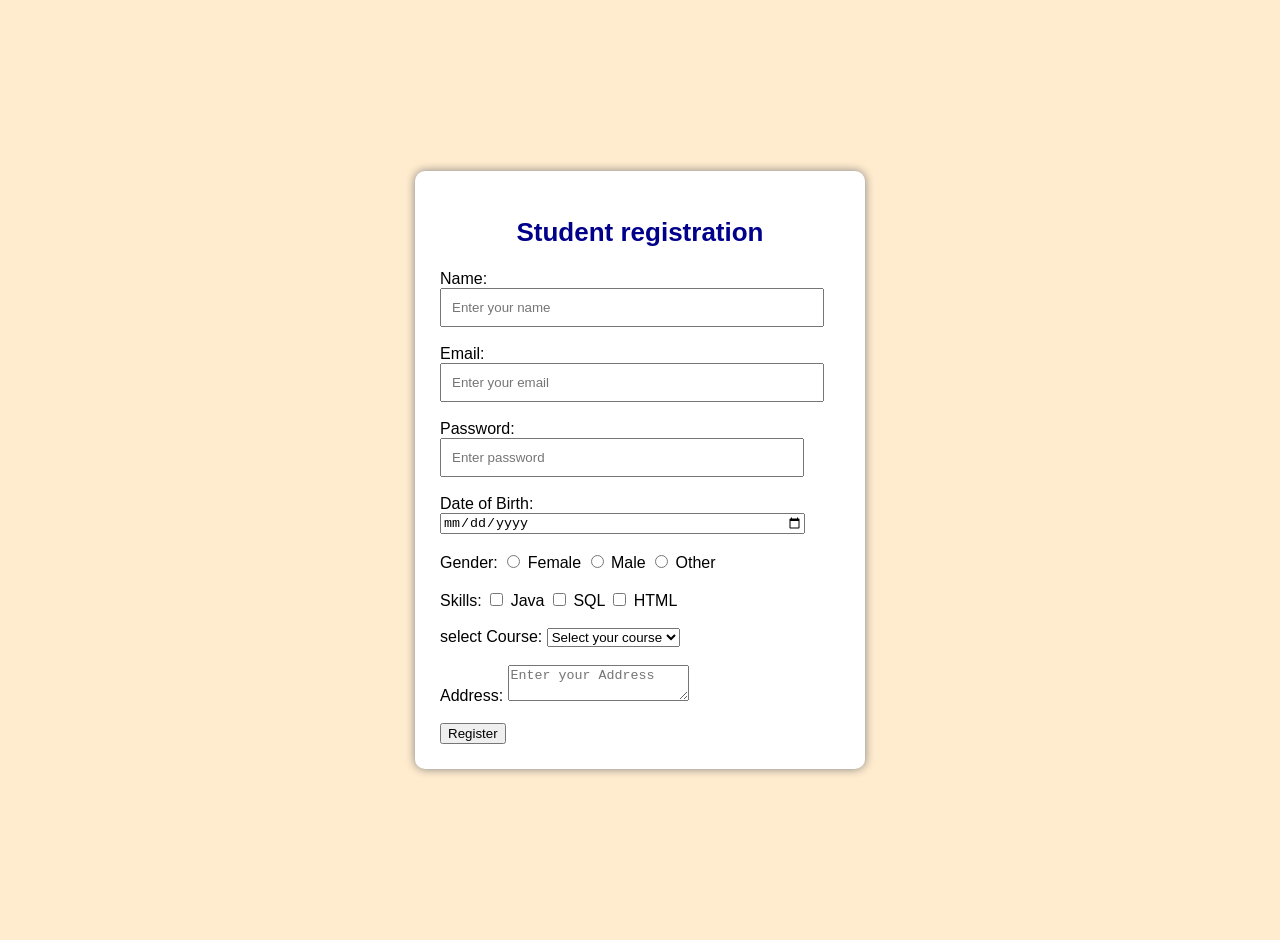
<file: forms.html>
<!DOCTYPE html>
<html lang="en">
<head>
    <meta charset="UTF-8">
    <meta name="viewport" content="width=device-width, initial-scale=1.0">
    <link rel="stylesheet" href="forms.css">
    <title>Document</title>
</head>
<body>
    <form class="student-form">
        <h2>Student registration</h2>

        <label for="studentname">Name:</label>
        <input type="text" name="studentname" id="studentname" placeholder="Enter your name" required>
        <br><br>

        <label for="email">Email:</label>
        <input type="email" name="email" id="email" placeholder="Enter your email" required>
        <br><br>

        <label for="password">Password:</label>
        <input type="password" name="password" id="password" placeholder="Enter password">
        <br><br>

        <label for="dob">Date of Birth:</label>
        <input type="date" id="dob" name="dob">
        <br><br>

        <label>Gender:</label>
        <input type="radio" id="female" name="gender" value="Female">
        <label for="female">Female</label>

        <input type="radio" id="male" name="gender" value="Male">
        <label for="male">Male</label>

        <input type="radio" id="others" name="gender" value="other">
        <label for="others">Other</label>
        <br><br>

        <label>Skills:</label>
        <input type="checkbox" id="java" name="skills" value="Java">
        <label for="java">Java</label>
        <input type="checkbox" id="sql" name="Skills" value="SQL">
        <label for="sql">SQL</label>
        <input type="checkbox" id="html" name="Skills" value="HTML">
        <label for="html">HTML</label>
        <br><br>

        <label for="course">select Course:</label>
        <select name="course" id="course">
            <option value="" selected disabled>Select your course</option>
            <option value="JAVA">Java</option>
            <option value="Python">Python</option>
            <option value="SQL">SQL</option>
            <option value="HTML">HTML</option>
            <option value="javascript">javascript</option>
        </select>
        <br><br>

        <label for="address">Address:</label>
        <textarea id="address" name="address" placeholder="Enter your Address"></textarea>
        <br><br>

        <input type="submit" value="Register">

    </form>
  
</body>
</html>
</file>
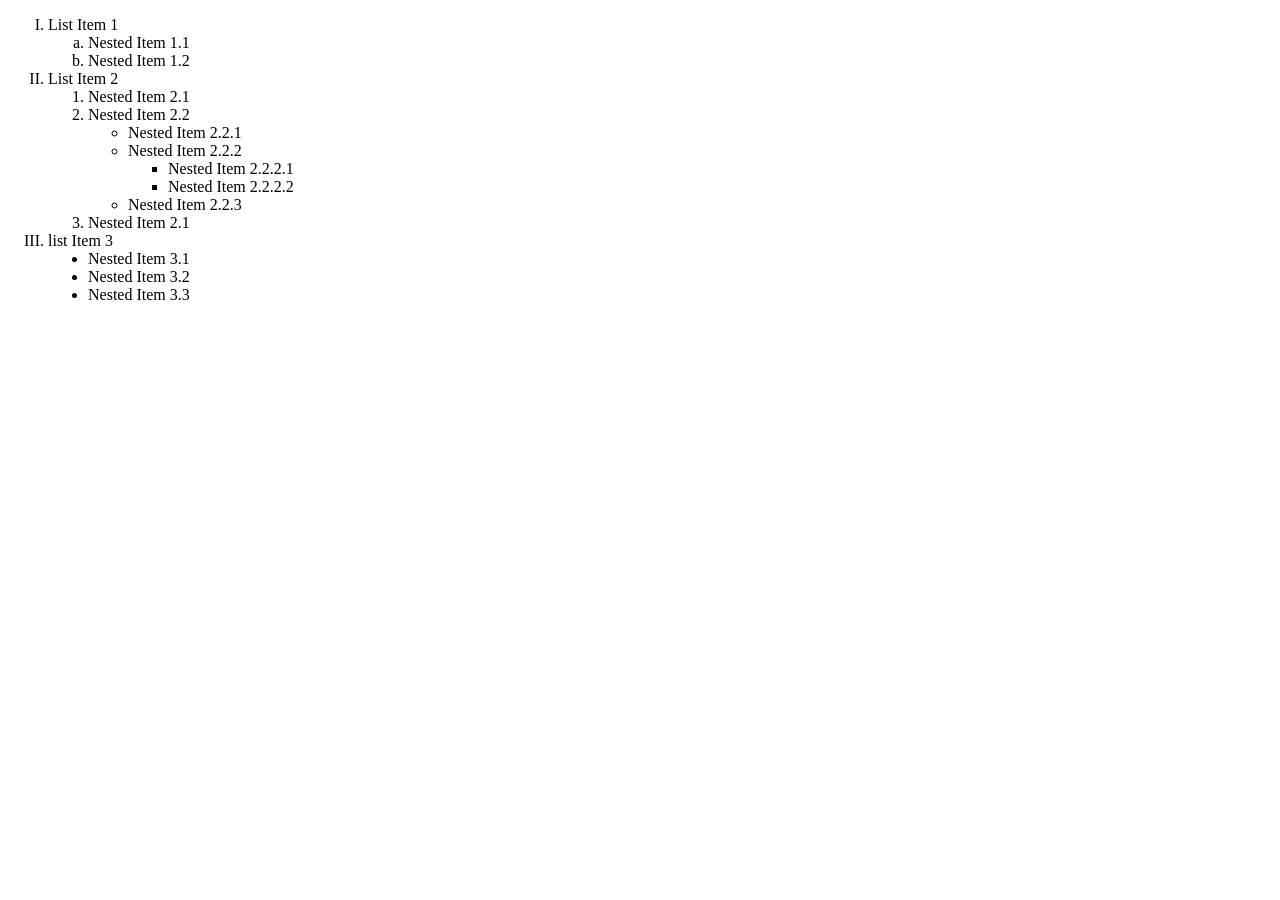
<file: lists.html>
<!DOCTYPE html>
<html lang="en">
<head>
    <meta charset="UTF-8">
    <meta name="viewport" content="width=device-width, initial-scale=1.0">
    <title>Lists</title>
</head>
<body>
    <ol type="I">
        <li>List Item 1
            <ol type="a">
                <li>Nested Item 1.1</li>
                <li>Nested Item 1.2</li>
            </ol>
        </li>
        <li>List Item 2
            <ol type="1">
                <li>Nested Item 2.1</li>
                <li>Nested Item 2.2
                    <ul type="circle">
                        <li>Nested Item 2.2.1</li>
                        <li>Nested Item 2.2.2
                            <ul type="square">
                                <li>Nested Item 2.2.2.1</li>
                                <li>Nested Item 2.2.2.2</li>
                            </ul>
                        <li>Nested Item 2.2.3</li>
                        </li>
                    </ul>
                </li>
                <li>Nested Item 2.1</li>
            </ol>
        </li>
        <li>list Item 3
            <ul type="disc">
                <li>Nested Item 3.1</li>
                <li>Nested Item 3.2</li>
                <li>Nested Item 3.3</li>
            </ul>
        </li>

    </ol>
</body>
</html>
</file>
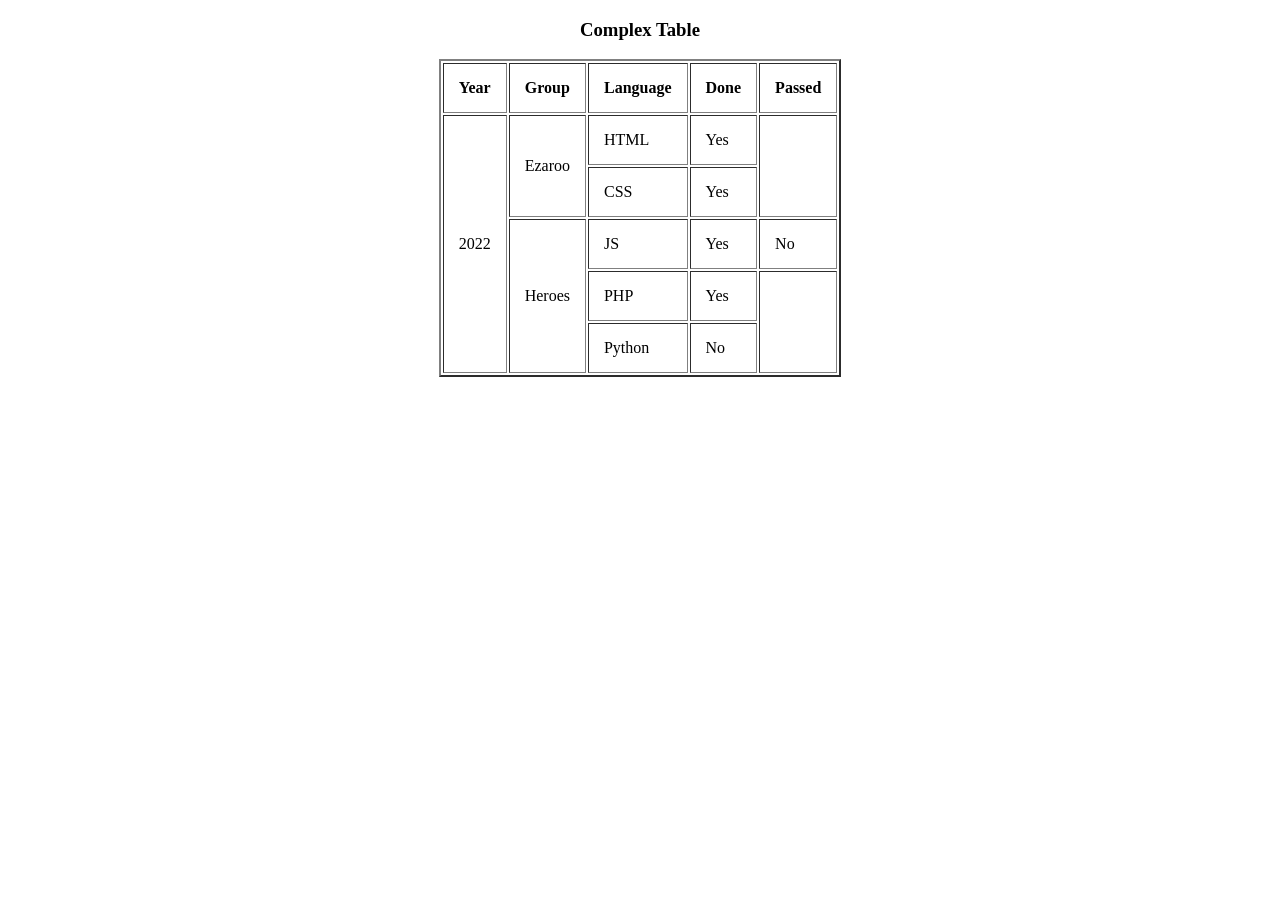
<file: tables.html>
<!DOCTYPE html>
<html>
<head>
    <title>Complex Table</title>
</head>
<body>

    <h3 align="center">Complex Table</h3>

    <table border="2" cellpadding="15" cellspacing="2" align="center">

        <tr>
            <th>Year</th>
            <th>Group</th>
            <th>Language</th>
            <th>Done</th>
            <th>Passed</th>
        </tr>

        <tr>
            <td rowspan="5" align="center">2022</td>
            <td rowspan="2" align="center">Ezaroo</td>
            <td>HTML</td>
            <td>Yes</td>
            <td rowspan="2"></td>
        </tr>

        <tr>
            <td>CSS</td>
            <td>Yes</td>
        </tr>

        <tr>
            <td rowspan="3" align="center">Heroes</td>
            <td>JS</td>
            <td>Yes</td>
            <td>No</td>
        </tr>

        <tr>
            <td>PHP</td>
            <td>Yes</td>
            <td rowspan="2"></td>
        </tr>

        <tr>
            <td>Python</td>
            <td>No</td>
        </tr>

    </table>

</body>
</html>
</file>
<file: forms.css>
body{
    background-color: blanchedalmond;
    font-family: Arial, Helvetica, sans-serif;
    margin:0;
    padding: 20px;
    display: flex;
    align-items: center;
    justify-content: center;
    min-height: 100vh;
}
.student-form{
  background-color: white;
  width:400px;
  padding:25px;
  border-radius:10px;
  box-shadow: 0 0 10px gray;
}
h2{
    color: darkblue;
    text-align: center;
    font-size: 26px;
}
input[type="email"],input[type="password"],input[type="text"]{
    padding:10px;
    width: 85%;
}
input[type="email"],input[type="text"],input[type="date"]{
     width: 90%;
}
</file>
